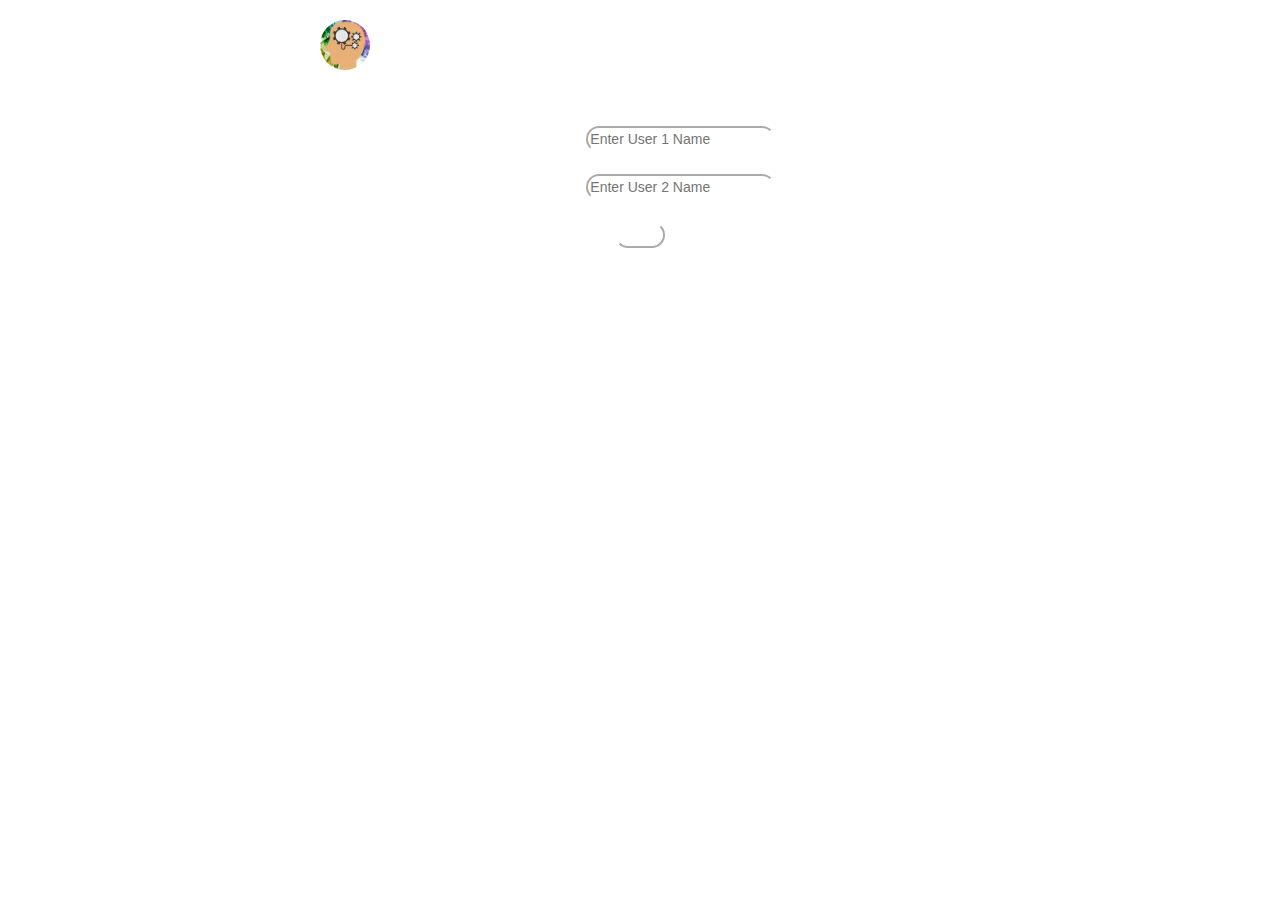
<file: index.html>
<!DOCTYPE html>
<html>
<head>
	<title>Can You Make The Big Brain Move?</title>

<meta name="viewport" content="width=device-width, initial-scale=1">
<link rel="stylesheet" href="https://maxcdn.bootstrapcdn.com/bootstrap/3.4.0/css/bootstrap.min.css">
<script src="https://ajax.googleapis.com/ajax/libs/jquery/3.4.1/jquery.min.js"></script>
<script src="https://maxcdn.bootstrapcdn.com/bootstrap/3.4.0/js/bootstrap.min.js"></script>

<link rel="stylesheet" type="text/css" href="style.css">

<script src="main.js"></script>
<link rel="icon" href="Can You Make The Big Brain Move Logo 2.png">
</head>
<body>
<center>
	<h1><img src="Can You Make The Big Brain Move Logo.gif"> Can You Make The Big Brain Move?</h1>
	<h3>Enter User Name For Two</h3>
	<div class="user1logindiv">
		<label>User Name:</label>
		<input type="text" id="username1" placeholder="Enter User 1 Name">
		<br>
		</div>
		<br>
		<div class="user2logindiv">
			<label>User Name:</label>
			<input type="text" id="username2" placeholder="Enter User 2 Name">
			<br>
	</div>
	<br>
	<button onclick="gotogamepage()">Login</button>
</center>
</body>
</html>
</file>
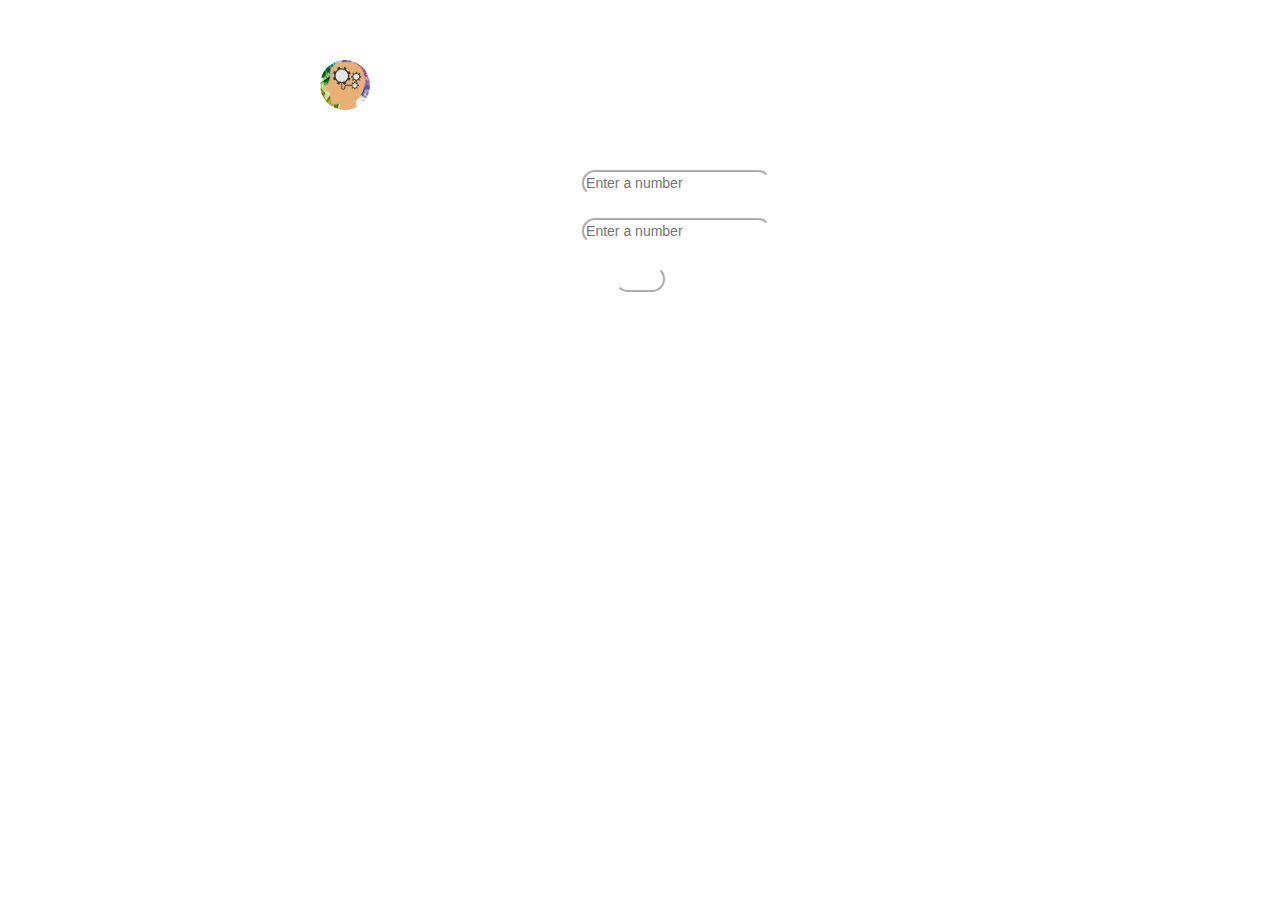
<file: index2.html>
<!DOCTYPE html>
<html>
<head>
	<title>Can You Make The Big Brain Move?</title>

<meta name="viewport" content="width=device-width, initial-scale=1">
<link rel="stylesheet" href="https://maxcdn.bootstrapcdn.com/bootstrap/3.4.0/css/bootstrap.min.css">
<script src="https://ajax.googleapis.com/ajax/libs/jquery/3.4.1/jquery.min.js"></script>
<script src="https://maxcdn.bootstrapcdn.com/bootstrap/3.4.0/js/bootstrap.min.js"></script>

<link rel="stylesheet" type="text/css" href="style.css">
<link rel="icon" href="Can You Make The Big Brain Move Logo 2.png">
</head>
<body>
	<h4 id="user1name"></h4>
	<span id="user1score"></span>
	<br>
	<h4 id="user2name"></h4>
	<span id="user2score"></span>
<div class="container">
	<center>
		<h1><img src="Can You Make The Big Brain Move Logo.gif"> Can You Make The Big Brain Move?</h1>
		<h3 id="questionforuser"></h3>
		<h3 id="answerforuser"></h3>
		<div id="output" class="col-lg-6 col-sm-12 col-xs-12"></div>
		<br>
		<br>

		<label><b>Number 1: </b></label>
		<input type="number" id="number1" placeholder="Enter a number">
        <br>
        <br>
        <label><b>Number 2: </b></label>
		<input type="number" id="number2" placeholder="Enter a number">
		<br>
        <br>
		<button onclick="send()">Enter</button>
	</center>
</div>

<script src="main2.js"></script>
</body>
</html>
</file>
<file: style.css>
body{
    background-image: url("https://www.teahub.io/photos/full/14-144343_moving-desktop-backgrounds-beach-bubbles-background-gif.gif");
    background-position: center;
    background-repeat: no-repeat;
    font-family: Arial;
    color: white;
}
input{
    size: 33px;
    background: transparent;
    color: white;
    border-radius: 20px;
    border-color: white;
    border-width: 5;
}
button{
    border-color: white;
    border-width: 5;
    background: transparent;
     border-radius: 20px;
}

#output{
    color: white;
    border-radius: 20px;
    border-color: white;
    border-width: 5;
    background: transparent;
}
img{
    width: 50px;
    border-radius: 100px;
}
#inputcheckbox{
    size: 33px;
    background: transparent;
    color: white;
    border-radius: 20px;
    border-color: white;
    border-width: 5;
}
#checkbutton{
    border-color: white;
    border-width: 5;
    background: transparent;
     border-radius: 20px;
}
#h4id{
    font-family: Arial;
    color: white;
}
</file>
